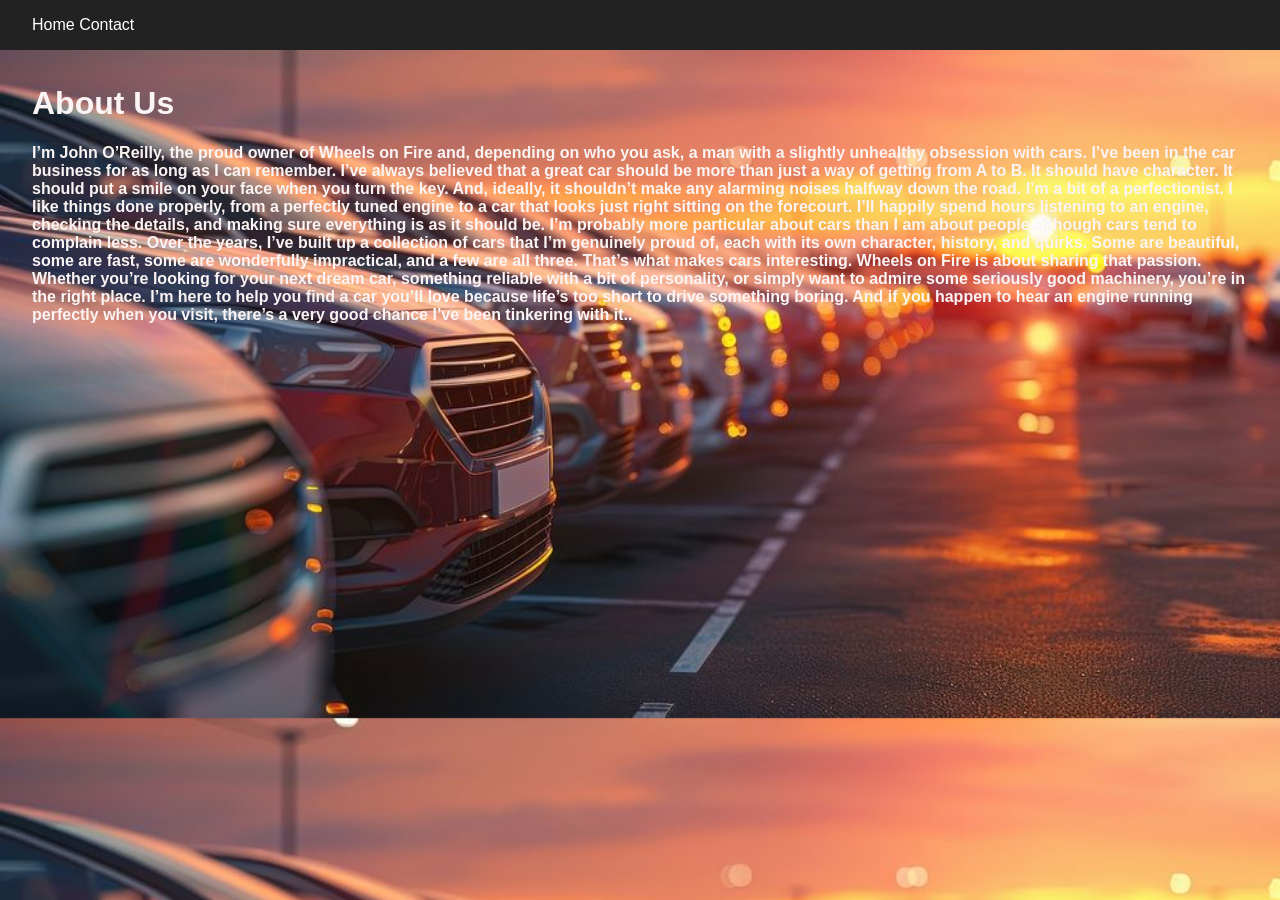
<file: about.html>
<!DOCTYPE html>
<html lang="en">
<head>
    <meta charset="UTF-8">
    <meta name="viewport" content="width=device-width, initial-scale=1.0">
    <title>About Us</title>
    <link rel="stylesheet" href="css.css">
    <style>
        body {
            margin: 0;
        }

        body {
            margin: 0;
        }

        nav {
            position: fixed;
            top: 0;
            left: 0;
            width: 100%;
            box-sizing: border-box;
            padding: 1rem 2rem;
            background-color: #222;
            z-index: 1000;
        }

        nav a {
            color: white;
            text-decoration: none;
        }

        main {
            padding: 4rem 2rem 2rem;
        }
    </style>
</head>
<body>
    <nav aria-label="Main navigation">
        <a href="index.html">Home</a>
        <a href="contact.html">Contact</a>
    </nav>
    <main>
    <h1>About Us</h1>
    <h4>I’m John O’Reilly, the proud owner of Wheels on Fire and, depending on who you ask, a man with a slightly unhealthy obsession with cars.

I’ve been in the car business for as long as I can remember. I’ve always believed that a great car should be more than just a way of getting from A to B. It should have character. It should put a smile on your face when you turn the key. And, ideally, it shouldn’t make any alarming noises halfway down the road.

I’m a bit of a perfectionist. I like things done properly, from a perfectly tuned engine to a car that looks just right sitting on the forecourt. I’ll happily spend hours listening to an engine, checking the details, and making sure everything is as it should be. I’m probably more particular about cars than I am about people although cars tend to complain less.

Over the years, I’ve built up a collection of cars that I’m genuinely proud of, each with its own character, history, and quirks. Some are beautiful, some are fast, some are wonderfully impractical, and a few are all three. That’s what makes cars interesting.

Wheels on Fire is about sharing that passion. Whether you’re looking for your next dream car, something reliable with a bit of personality, or simply want to admire some seriously good machinery, you’re in the right place.

I’m here to help you find a car you’ll love because life’s too short to drive something boring.

And if you happen to hear an engine running perfectly when you visit, there’s a very good chance I’ve been tinkering with it..</h4>
    </main>
</body>
</html>
</file>
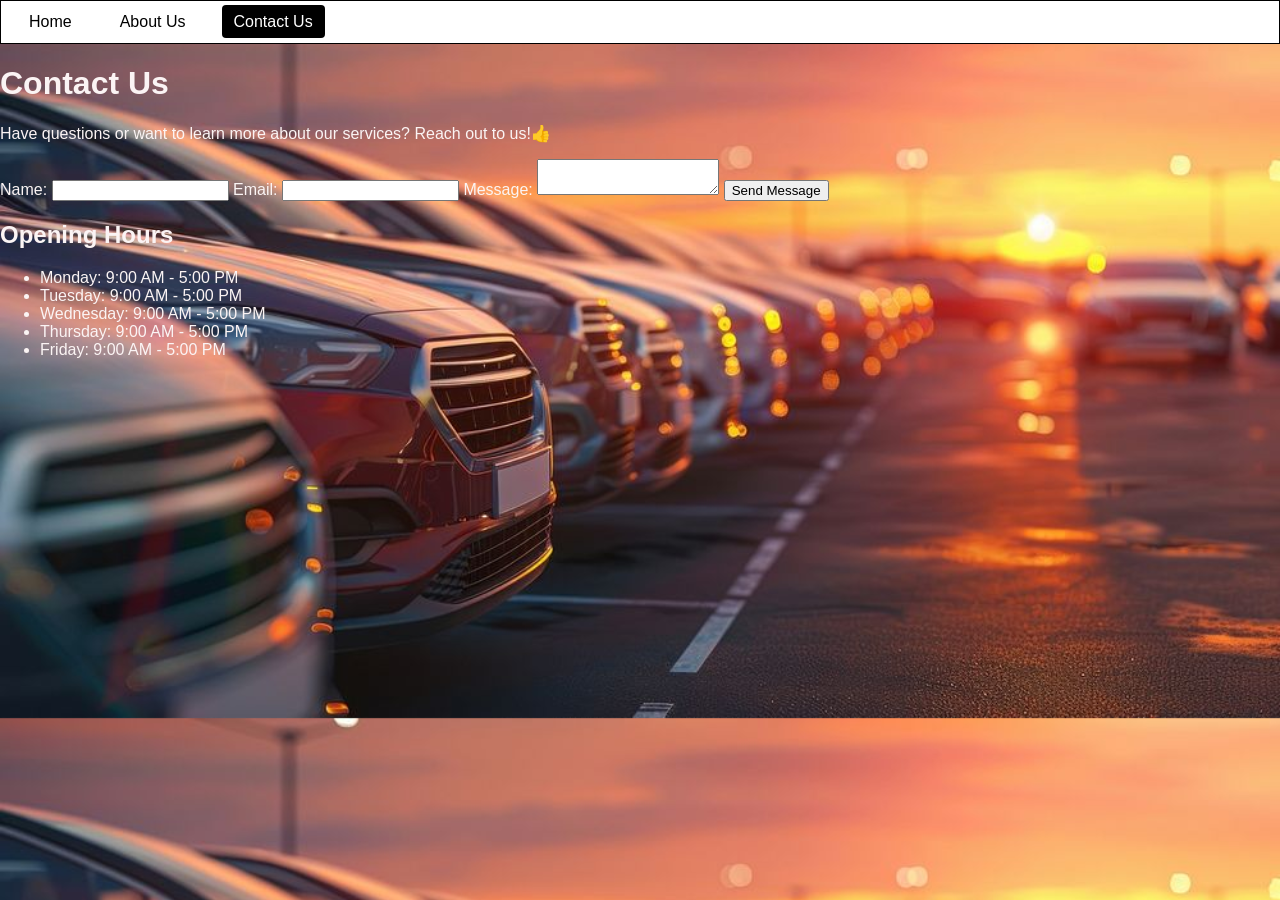
<file: contact.html>
<!DOCTYPE html>
<html lang="en">
<head>
    <meta charset="UTF-8">
    <meta name="viewport" content="width=device-width, initial-scale=1.0">
    <title>Contact Us</title>
    <link rel="stylesheet" href="css.css">
</head>
<body>
    <style>
        nav[aria-label="Main navigation"] {
            position: sticky;
            top: 0;
            z-index: 1000;
            background-color: #fff;
            padding: 0.75rem 1rem;
            border: 1px solid #000;
        }

        nav[aria-label="Main navigation"] ul {
            display: flex;
            gap: 1.5rem;
            list-style: none;
            margin: 0;
            padding: 0;
        }

        nav[aria-label="Main navigation"] a {
            color: #000;
            text-decoration: none;
            padding: 0.5rem 0.75rem;
            border-radius: 0.25rem;
        }

        nav[aria-label="Main navigation"] a:hover,
        nav[aria-label="Main navigation"] a[aria-current="page"] {
            background-color: #000;
            color: #fff;
        }
    </style>
    <nav aria-label="Main navigation">
        <ul>
            <li><a href="index.html">Home</a></li>
            <li><a href="about.html">About Us</a></li>
            <li><a href="contact.html" aria-current="page">Contact Us</a></li>
        </ul>
    </nav>
    <h1>Contact Us</h1>
    
    <p>Have questions or want to learn more about our services? Reach out to us!👍</p>
    <form action="submit_form.php" method="post">
        <label for="name">Name:</label>
        <input type="text" id="name" name="name" required>

        <label for="email">Email:</label>
        <input type="email" id="email" name="email" required>

        <label for="message">Message:</label>
        <textarea id="message" name="message" required></textarea>

        <button type="submit">Send Message</button>
    </form>

    <section aria-label="Opening hours">
        <h2>Opening Hours</h2>
        <ul>
            <li>Monday: 9:00 AM - 5:00 PM</li>
            <li>Tuesday: 9:00 AM - 5:00 PM</li>
            <li>Wednesday: 9:00 AM - 5:00 PM</li>
            <li>Thursday: 9:00 AM - 5:00 PM</li>
            <li>Friday: 9:00 AM - 5:00 PM</li>
        </ul>
    </section>

</body>
</html>
</file>
<file: css.css>
body {font-family: Arial, sans-serif; margin: 0; padding: 0; background-color: #f4f4f4;
            margin: 0;
            color: #fbf4f4;
        }

body {
  background-image: url("background.jpg");
  background-size: cover;
}

.main-navigation {
            position: sticky;
            top: 0;
            z-index: 1000;
            background-color: #222;
        }

.main-navigation ul {
            display: flex;
            gap: 1.5rem;
            margin: 0;
            padding: 1rem 2rem;
            list-style: none;
        }

.main-navigation a {
            color: white;
            text-decoration: none;
        }

#search-vehicles:hover {
            background-color: #484948;
        }

div {
  width: 3000px;
  border: 150px solid rgb(0, 0, 0);
  padding: 500px;
  margin: 200px;
}
</file>
